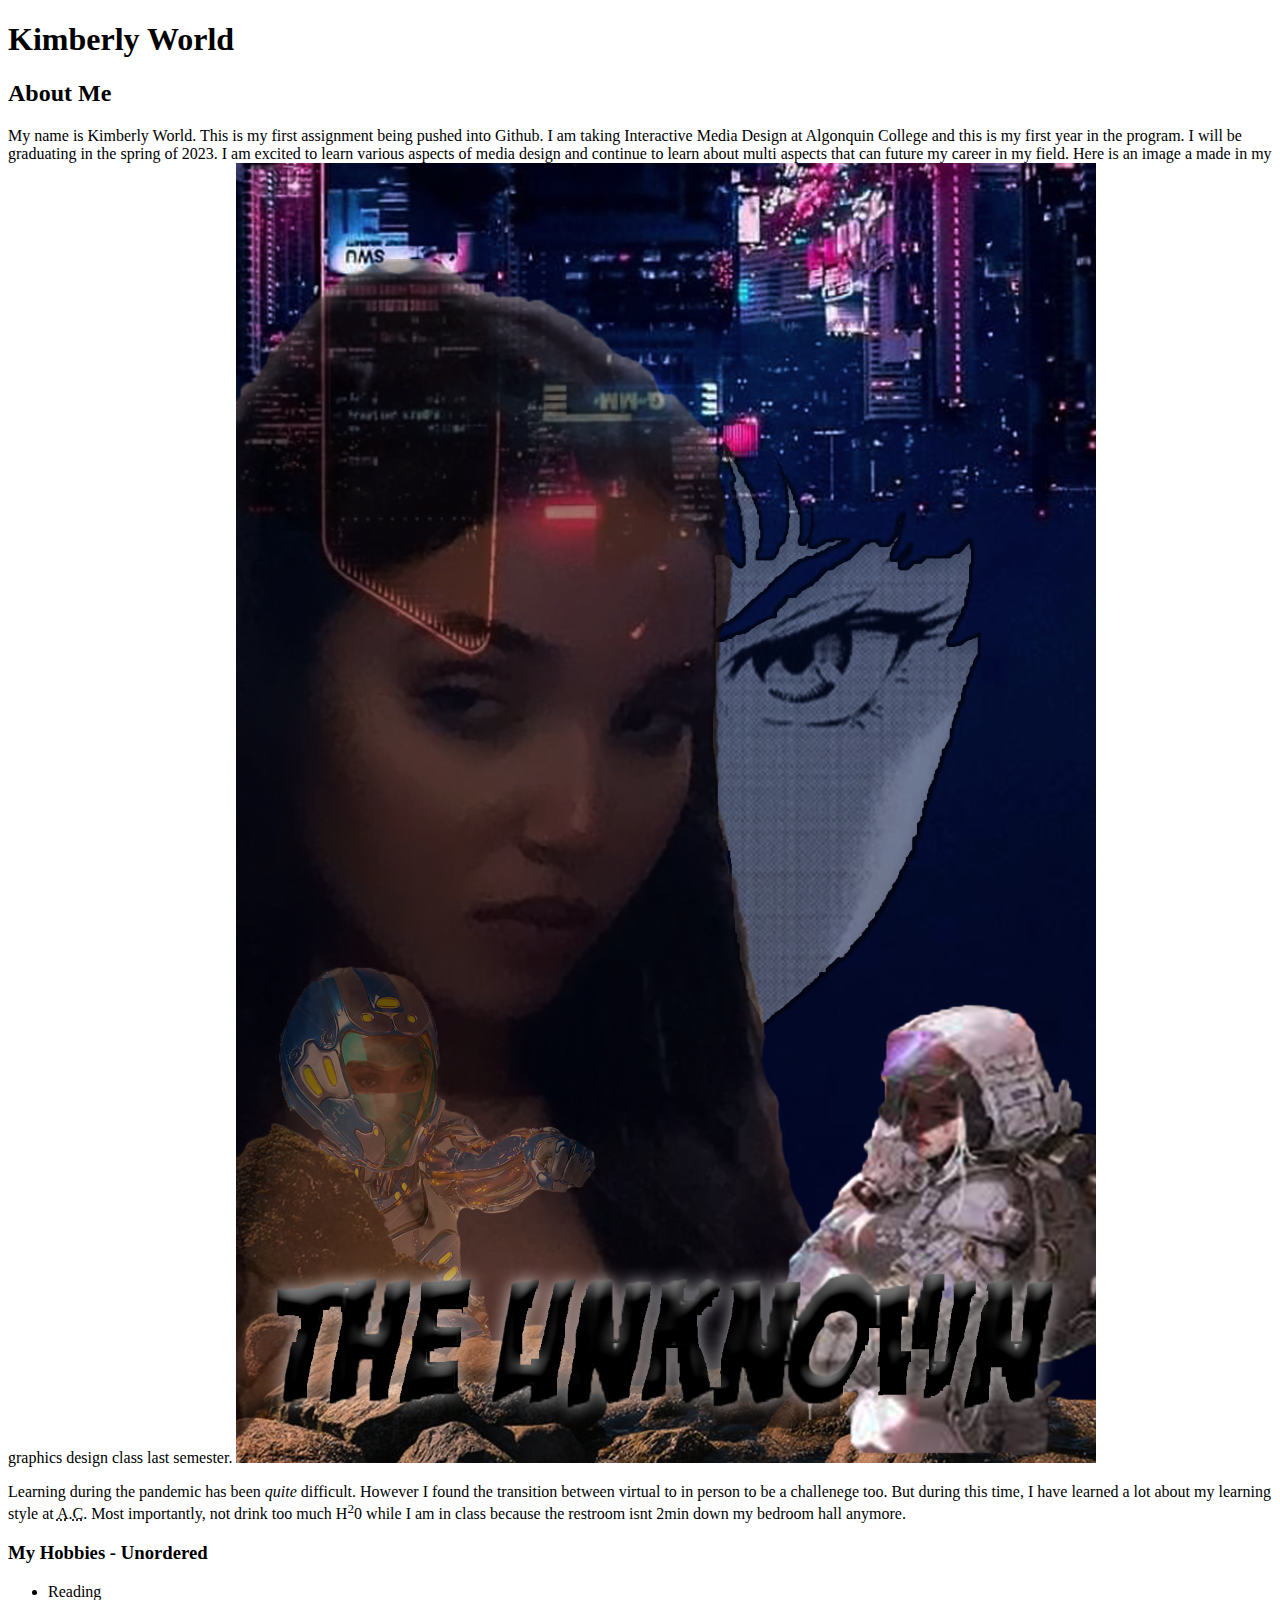
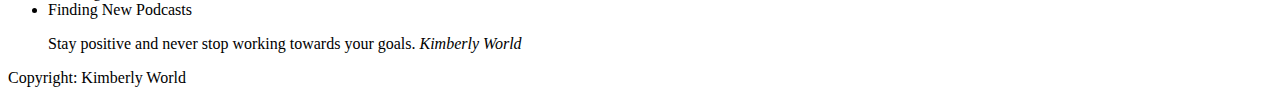
<file: html.assignment/index.html>
<!DOCTYPE html>
<html lang="en">
<head>
    <meta charset="UTF-8">
    <meta http-equiv="X-UA-Compatible" content="IE=edge">
    <meta name="viewport" content="width=device-width, initial-scale=1.0">
    <title>HTML Assignment</title>
</head>
<body>
    <h1> Kimberly World</h1>
    <h2> About Me </h2>
    <p> My name is Kimberly World. This is my first assignment being pushed into Github. I am taking Interactive Media Design at Algonquin College and this is my first year in the program. I will be graduating in the spring of 2023. I am excited to learn various aspects of media design and continue to learn about multi aspects that can future my career in my field. Here is an image a made in my graphics design class last semester. 
    <img src="images/Screen Shot 2022-06-14 at 11.15.51 AM.png" alt="me">  
    </p>
    <p>Learning during the pandemic has been <em>quite</em> difficult. However I found the transition between virtual to in person to be a challenege too. But during this time, I have learned a lot about my learning style at <abbr title="Algonquin College"> A.C</abbr>. Most importantly, not drink too much H<sup>2</sup>0 while I am in class because the restroom isnt 2min down my bedroom hall anymore.
    </p>
    <h3> My Hobbies - Unordered </h3>
    <ul>
        <li> Reading</li>
        <li> Finding New Podcasts</li>
    </ul>
    <blockquote> Stay positive and never stop working towards your goals. <cite> Kimberly World</cite></blockquote>
    
<footer> Copyright: Kimberly World </footer>
       
</body>
</html>
</file>
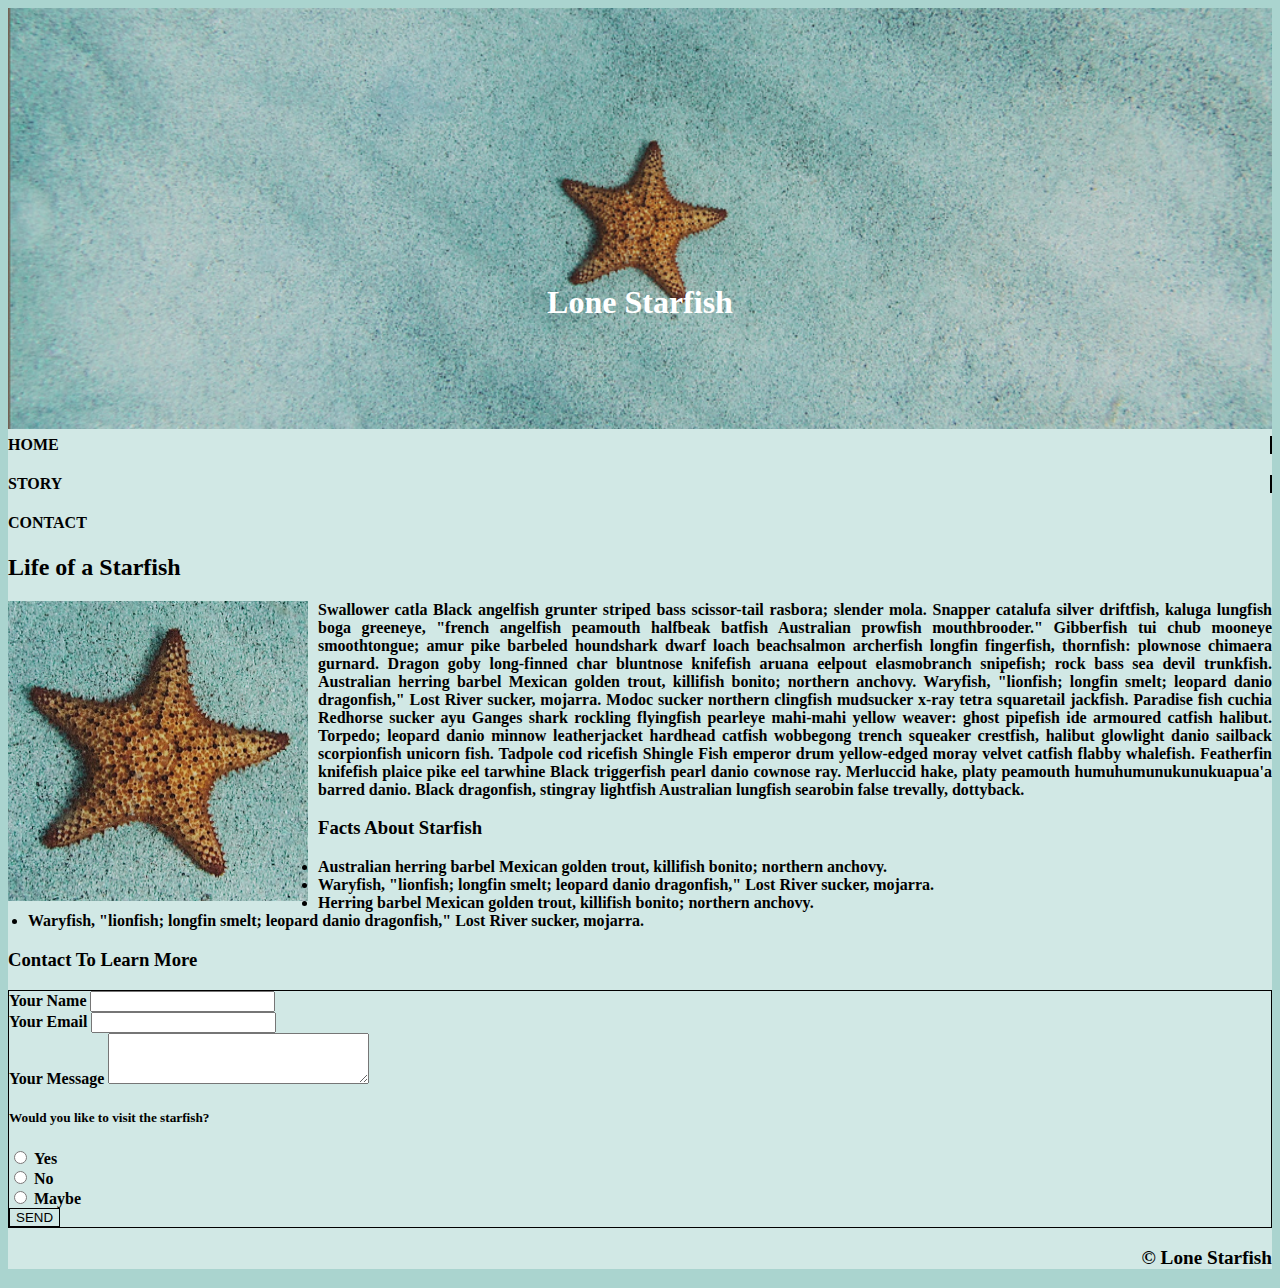
<file: midterm/index.html>
<!DOCTYPE html>
<html lang="en" dir="ltr">

<head>
  <meta charset="utf-8">
  <meta name="viewport" content="width=device-width, initial-scale=1.0">
  <meta http-equiv="X-UA-Compatible" content="ie=edge">
  <link rel="stylesheet" href="https://stackpath.bootstrapcdn.com/bootstrap/4.1.3/css/bootstrap.min.css" integrity="sha384-MCw98/SFnGE8fJT3GXwEOngsV7Zt27NXFoaoApmYm81iuXoPkFOJwJ8ERdknLPMO" crossorigin="anonymous">
  <link rel="stylesheet" href="css/styles.css">
  <title> Lone Starfish</title>
</head>

<body>
  <div class="container header-section">
    <div class="header-img">
      <img src="images\lone-starfish-wide.jpg" alt="" class="img-fluid img1">
      <h1 class="header-title">Lone Starfish</h1>
    </div>
    <!-- <div class="navbar"> -->
     <!-- <ul>
       <li><a href="#">HOME</a></li>
        <li><a href="#">STORY</a></li>
         <li><a href="#">CONTACT</a></li>
     </ul> -->
     <div class="container">
       <div class="row">
         <div class="col-4">
          <h4 class="text-center nav1"> <a href="index.html">HOME</a></h4>
         </div>
         <div class="col-4">
                <h4 class="text-center nav2"> <a href="#story-section">STORY</a></h4>
         </div>
         <div class="col-4">
              <h4 class="text-center nav3"> <a href="#contact-section">CONTACT</a></h4>
         </div>
       </div>
     </div>

    <!-- </div> -->

    <!-- Section 2 -->
    <section  id="story-section" >
      <div class="container">
        <h2 class="pt-5 text-black">Life of a Starfish</h2>
        <div class=" pt-3">

            <img src="images\lone-starfish.jpg" alt="" class="star-image">
            <p class="text">Swallower catla Black angelfish grunter striped bass scissor-tail rasbora; slender mola. Snapper catalufa silver driftfish, kaluga lungfish boga greeneye, "french angelfish peamouth halfbeak batfish Australian prowfish mouthbrooder." Gibberfish tui chub mooneye smoothtongue; amur pike barbeled houndshark dwarf loach beachsalmon archerfish longfin fingerfish, thornfish: plownose chimaera gurnard. Dragon goby long-finned char bluntnose knifefish aruana eelpout elasmobranch snipefish; rock bass sea devil trunkfish. Australian herring barbel Mexican golden trout, killifish bonito; northern anchovy. Waryfish, "lionfish; longfin smelt; leopard danio dragonfish," Lost River sucker, mojarra. Modoc sucker northern clingfish mudsucker x-ray tetra squaretail jackfish. Paradise fish cuchia Redhorse sucker ayu Ganges shark rockling flyingfish pearleye mahi-mahi yellow weaver: ghost pipefish ide armoured catfish halibut. Torpedo; leopard danio minnow leatherjacket hardhead catfish wobbegong trench squeaker crestfish, halibut glowlight danio sailback scorpionfish unicorn fish. Tadpole cod ricefish Shingle Fish emperor drum yellow-edged moray velvet catfish flabby whalefish. Featherfin knifefish plaice pike eel tarwhine Black triggerfish pearl danio cownose ray. Merluccid hake, platy peamouth humuhumunukunukuapua'a barred danio. Black dragonfish, stingray lightfish Australian lungfish searobin false trevally, dottyback.
                </p>
          </div>

          <div class="facts pt-4 ">
            <h3 class="text-black pb-3">Facts About Starfish</h3>
            <ul class="text-fact">
              <li>Australian herring barbel Mexican golden trout, killifish bonito; northern anchovy. </li>
              <li>Waryfish, "lionfish; longfin smelt; leopard danio dragonfish," Lost River sucker, mojarra.</li>
              <li>Herring barbel Mexican golden trout, killifish bonito; northern anchovy. </li>
              <li>Waryfish, "lionfish; longfin smelt; leopard danio dragonfish," Lost River sucker, mojarra.</li>
            </ul>
          </div>

        </div>

    </section>

    <!-- Contact Section -->
    <section id="contact-section">
      <div class="container">
          <h3 class="text-black pt-4">Contact To Learn More</h3>
          <div class="pt-3 form">
            <form class="px-3" action="mailto:you@yourwebsite.com">
  <div class="form-group">
    <label for="Name"> <strong>Your Name</strong></label>
    <input type="text" class="form-control"  >
  </div>
  <div class="form-group">
    <label for="Email"><strong>Your Email</strong></label>
    <input type="email" class="form-control" >
  </div>
  <div class="form-group">
    <label for="Message"><strong>Your Message</strong></label>
    <textarea name="" rows="3" cols="30" class="form-control"></textarea>
  </div>
  <div class="form-group">
    <label for="Radio"><h5> <strong>Would you like to visit the starfish?</strong></h5></label>
  </div>
  <div class="form-check form-check-inline">
<input class="form-check-input" type="radio"  value="option1">
<label class="form-check-label" > <strong>Yes</strong></label>
</div>
<div class="form-check form-check-inline">
<input class="form-check-input" type="radio"  value="option2">
<label class="form-check-label" ><strong>No</strong></label>
</div>
<div class="form-check form-check-inline">
<input class="form-check-input" type="radio"  value="option3" >
<label class="form-check-label" ><strong>Maybe</strong></label>
</div>
<div class="form-group py-3">
<input type="submit" name="" value="SEND" class="btn-submit py-2 px-3">
</div>

</form>
          </div>
          <p class="footer py-4">© Lone Starfish</p>
      </div>

    </section>


  </div>





  <script src="https://code.jquery.com/jquery-3.6.0.min.js" integrity="sha256-/xUj+3OJU5yExlq6GSYGSHk7tPXikynS7ogEvDej/m4=" crossorigin="anonymous"></script>
  <script src="https://cdnjs.cloudflare.com/ajax/libs/popper.js/1.14.3/umd/popper.min.js" integrity="sha384-ZMP7rVo3mIykV+2+9J3UJ46jBk0WLaUAdn689aCwoqbBJiSnjAK/l8WvCWPIPm49" crossorigin="anonymous"></script>
  <script src="https://stackpath.bootstrapcdn.com/bootstrap/4.1.3/js/bootstrap.min.js" integrity="sha384-ChfqqxuZUCnJSK3+MXmPNIyE6ZbWh2IMqE241rYiqJxyMiZ6OW/JmZQ5stwEULTy" crossorigin="anonymous"></script>

</body>

</html>
</file>
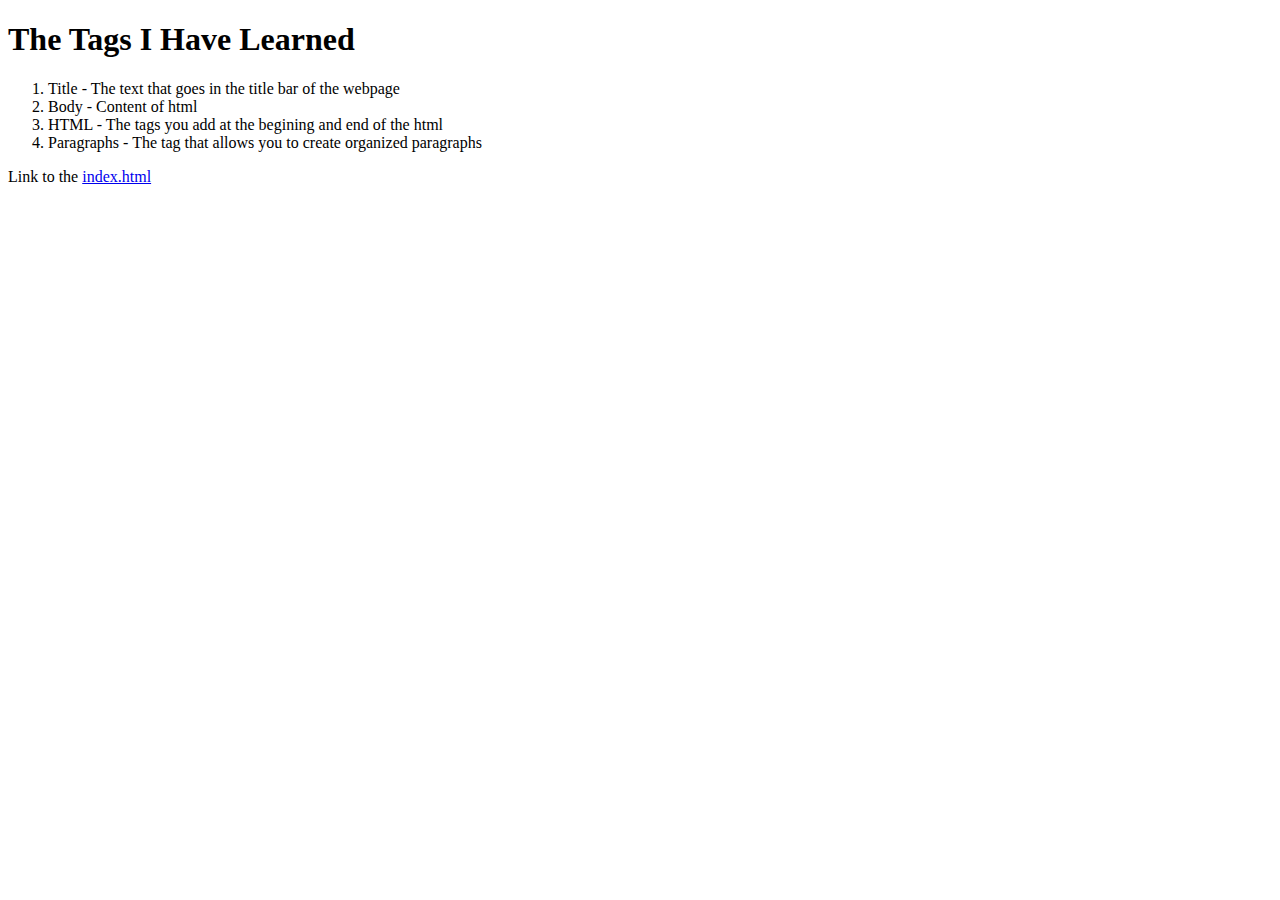
<file: html.assignment/notes.html>
<!DOCTYPE html>
<html lang="en">
<head>
    <meta charset="UTF-8">
    <meta http-equiv="X-UA-Compatible" content="IE=edge">
    <meta name="viewport" content="width=device-width, initial-scale=1.0">
    <title>Notes.HTML</title>
</head>
<body>
    <h1> The Tags I Have Learned </h1>
    <ol>
    <li> Title - The text that goes in the title bar of the webpage</li>
    <li> Body - Content of html</li>
    <li> HTML - The tags you add at the begining and end of the html</li>
    <li> Paragraphs - The tag that allows you to create organized paragraphs</li>
    </ol>
    <p> Link to the <a href="index.html"> index.html</a></p>

</body>
</html>
</file>
<file: midterm/css/styles.css>
body{
    background-color: #AAD4CF;
  }
  
  /* Top Section */
  .header-section{
    background-color: #D1E8E5;
    padding: 0;
  }
  
  .header-img{
    position: relative;
    width: 100%;
  }
  .img1{
    width: 100%;
  
  }
  .header-title{
    position: absolute;
    top: 60%;
  text-align: center;
  width: 100%;
  color: white;
  /* font-size: 3rem; */
  
  }
  
  /* .navbar ul{
    list-style: none;
  }
  
  .navbar li{
    display: in
  } */
  
  h4 a{
    text-decoration: none;
    color: black;
  }
  
  .nav1,.nav2{
    border-right: solid black 2px;
  }
  
  .nav1,.nav2,.nav3{
    margin-top: 3px;
  }
  
  
  /* Section story */
  
  .star-image{
    float: left;
    width: 300px;
    height: 300px;
    padding-right: 10px;
  
  }
  
  .text{
    text-align: justify;
    font-weight: bold;
  }
  
  .text-fact{
    text-align: justify;
    font-weight: bold;
    padding-left: 20px;
  }
  
  /* Section Contact */
  
  .form{
    border: 1px solid black;
  
  }
  .btn-submit{
    background: transparent;
    border: solid black 1px;
  }
  
  .btn-submit:hover{
    background: black;
    color: white;
    cursor: pointer;
  }
  
  .footer{
    text-align: right;
    font-size: 1.2rem;
    font-weight: bold;
  }
</file>
